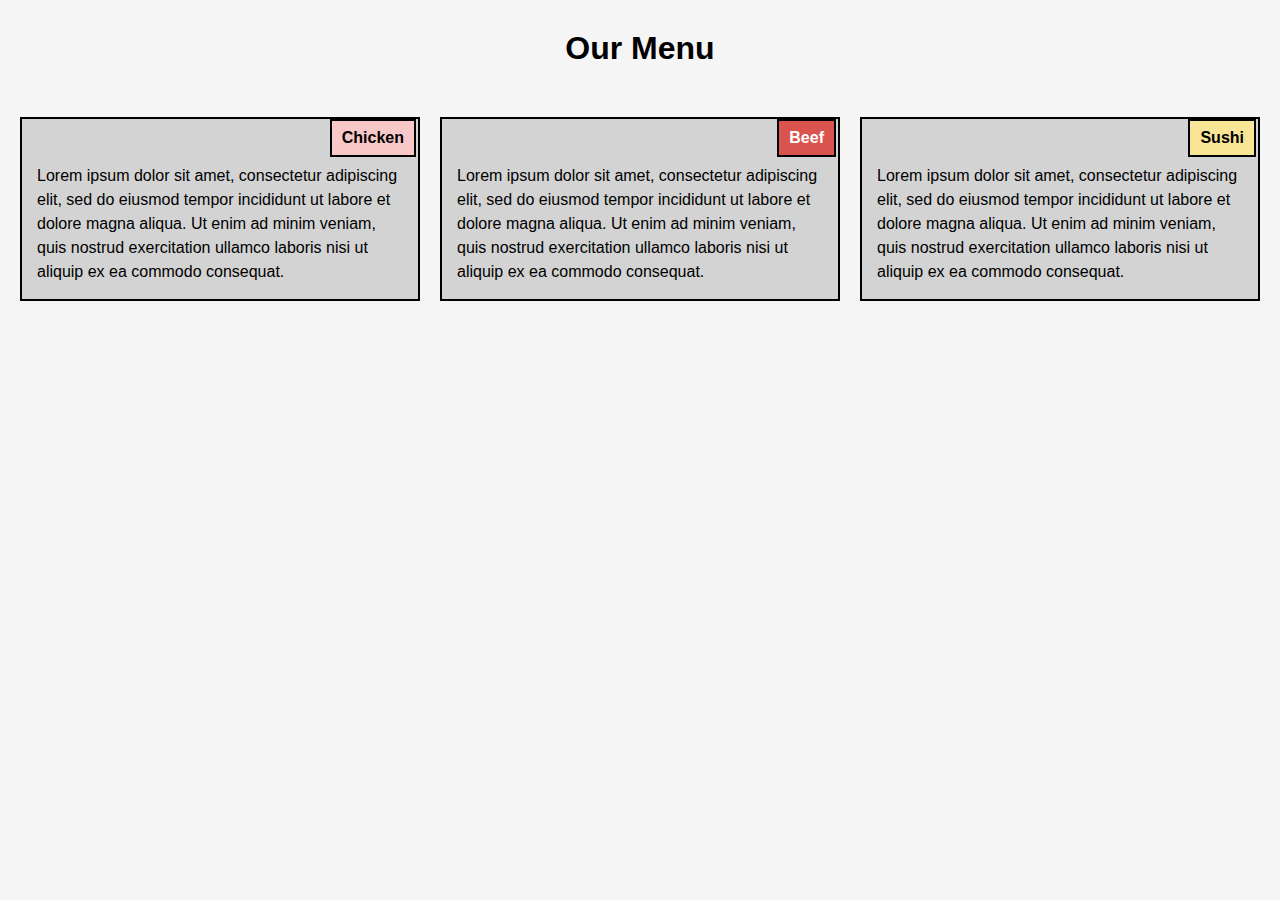
<file: CSS/module2-sol/index.html>
<!DOCTYPE html>
<html lang="en">
<head>
    <meta charset="UTF-8">
    <meta name="viewport" content="width=device-width, initial-scale=1.0">
    <title>David Alcantara</title>
    <link rel="stylesheet" type="text/css" href="style.css">
</head>
<body>
    <h1>Our Menu</h1>
    <div class="menu-container">
        <div class="menu-item chicken">
            <h2>Chicken</h2>
            <p>Lorem ipsum dolor sit amet, consectetur adipiscing elit, sed do eiusmod tempor incididunt ut labore et dolore magna aliqua. Ut enim ad minim veniam, quis nostrud exercitation ullamco laboris nisi ut aliquip ex ea commodo consequat.</p>
        </div>
        <div class="menu-item beef">
            <h2>Beef</h2>
            <p>Lorem ipsum dolor sit amet, consectetur adipiscing elit, sed do eiusmod tempor incididunt ut labore et dolore magna aliqua. Ut enim ad minim veniam, quis nostrud exercitation ullamco laboris nisi ut aliquip ex ea commodo consequat.</p>
        </div>
        <div class="menu-item sushi">
            <h2>Sushi</h2>
            <p>Lorem ipsum dolor sit amet, consectetur adipiscing elit, sed do eiusmod tempor incididunt ut labore et dolore magna aliqua. Ut enim ad minim veniam, quis nostrud exercitation ullamco laboris nisi ut aliquip ex ea commodo consequat.</p>
        </div>
    </div>
</body>
</html>
</file>
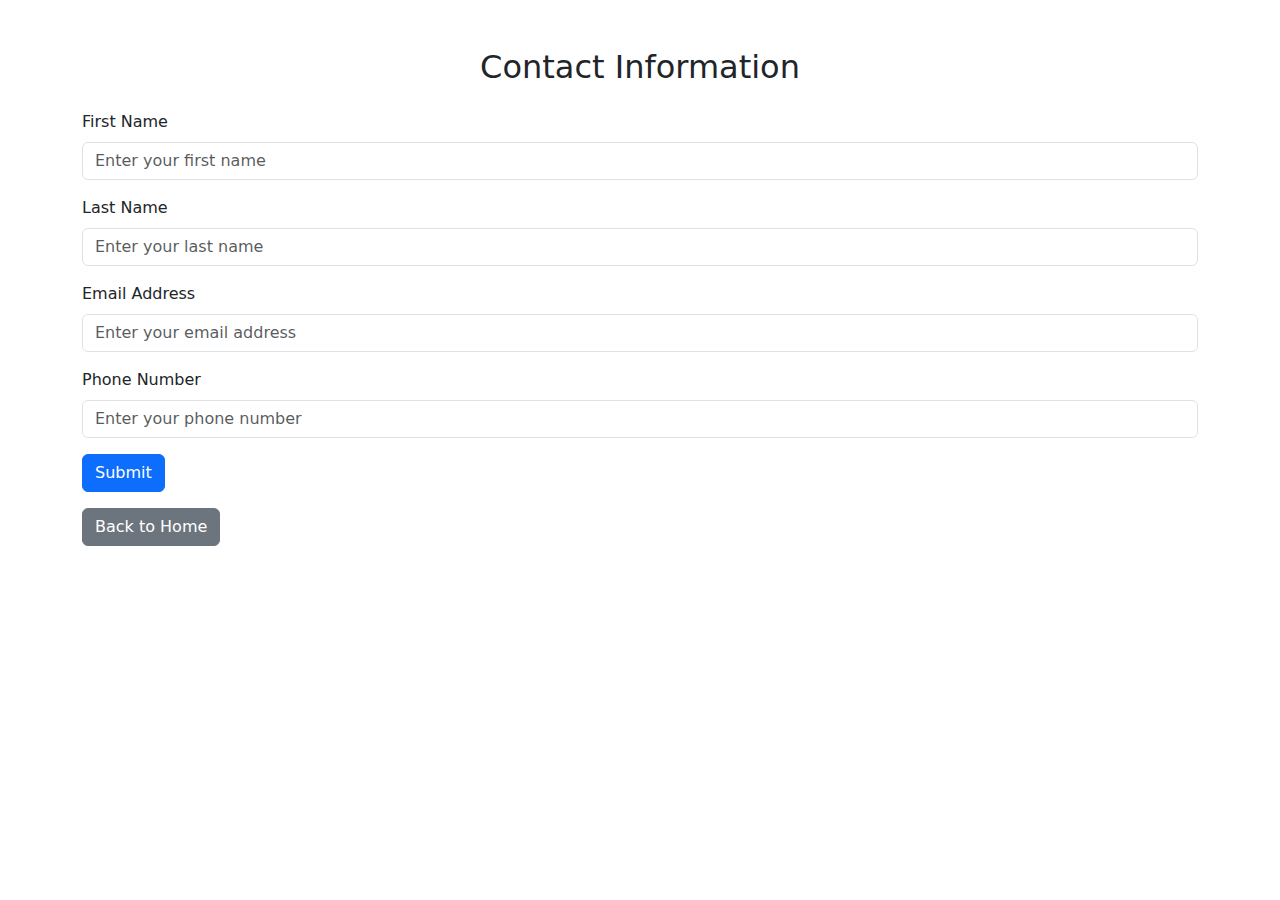
<file: CSS/module2-sol/form.html>
<!DOCTYPE html>
<html lang="en">
<head>
    <meta charset="UTF-8">
    <meta name="viewport" content="width=device-width, initial-scale=1.0">
    <title>Contact Form</title>
    <!-- Bootstrap CSS -->
    <link href="https://cdn.jsdelivr.net/npm/bootstrap@5.3.0/dist/css/bootstrap.min.css" rel="stylesheet">
</head>
<body>
    <div class="container mt-5">
        <h2 class="text-center mb-4">Contact Information</h2>
        <form>
            <div class="mb-3">
                <label for="firstName" class="form-label">First Name</label>
                <input type="text" class="form-control" id="firstName" placeholder="Enter your first name" required>
            </div>
            <div class="mb-3">
                <label for="lastName" class="form-label">Last Name</label>
                <input type="text" class="form-control" id="lastName" placeholder="Enter your last name" required>
            </div>
            <div class="mb-3">
                <label for="email" class="form-label">Email Address</label>
                <input type="email" class="form-control" id="email" placeholder="Enter your email address" required>
            </div>
            <div class="mb-3">
                <label for="phone" class="form-label">Phone Number</label>
                <input type="tel" class="form-control" id="phone" placeholder="Enter your phone number" required>
            </div>
            <button type="submit" class="btn btn-primary">Submit</button>
        </form>
        <button onclick="location.href='index.html'" class="btn btn-secondary mt-3">Back to Home</button>
    </div>

    

    <!-- Bootstrap JS Bundle -->
    <script src="https://cdn.jsdelivr.net/npm/bootstrap@5.3.0/dist/js/bootstrap.bundle.min.js"></script>
</body>
</html>
</file>
<file: CSS/module2-sol/style.css>
* {
            box-sizing: border-box;
            margin: 0;
            padding: 0;
        }

        body {
            font-family: Arial, sans-serif;
            text-align: center;
            background-color: #f5f5f5;
        }

        h1 {
            margin-bottom: 20px;
            font-size: 2em;
            padding: 30px;
        }

        .menu-container {
            display: flex;
            flex-wrap: wrap;
            justify-content: center;
            gap: 20px;
        }

        .menu-item {
            background-color: #d3d3d3;
            border: 2px solid #000;
            
            width: 400px;
            
            position: relative;
            text-align: left;
        }

        .menu-item h2 {
            text-align: right;
            background-color: #fff;
            line-height: 1.5;
            border: 2px solid #000;
            font-size: 1.2em;
            position: absolute;
            right: 2px;
            background-color: #f8c7c7;
            padding: 5px 10px;
            font-size: 1em;
            font-weight: bold;

        }

        .menu-item.chicken h2 {

            background-color: #f8c7c7;

        }

        .menu-item.beef h2 {
            background-color: #d9534f;
            color: white;
            
        }

        .menu-item.sushi h2 {
            background-color: #f8e596;
        }

        .menu-item p {
            margin-top: 30px;
            line-height: 1.5;
            padding: 15px;
        }

        /* Responsiveness */
        @media (max-width: 768px) {
            .menu-item {
                width: 100%;
            }
        }
</file>
